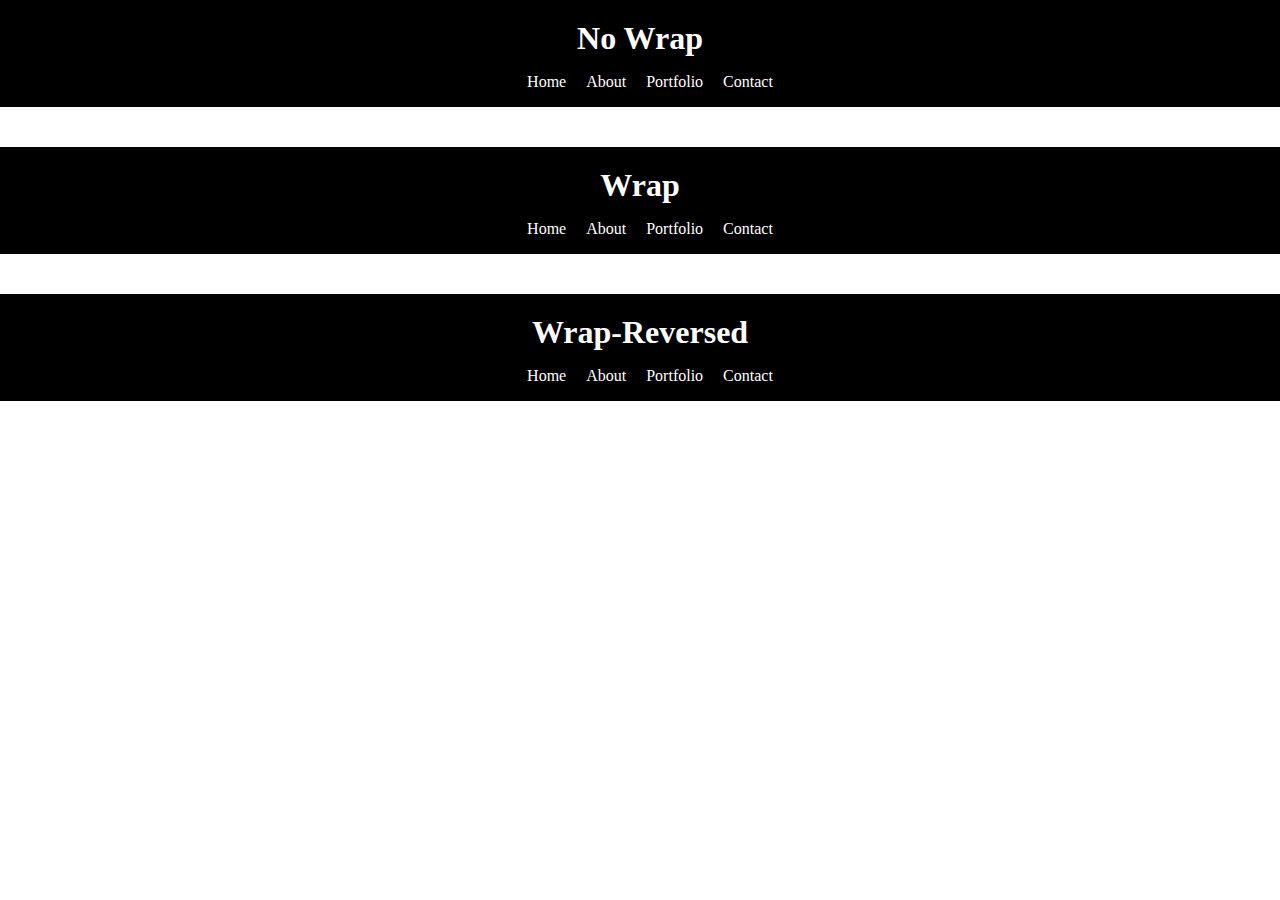
<file: deeper-with-flexbox/flex-wrap/index.html>
<!DOCTYPE html>
<html>
  <head>
    <meta charset="utf-8" />
    <meta name="viewport" content="width=device-width" />
    <title>Flex: Wrap</title>
    <link href="style.css" rel="stylesheet" type="text/css" />
  </head>

  <body>
    <header>
      <h1>No Wrap</h1>
      <nav>
        <ul id="menu" class="no-wrap">
          <li><a href="#">Home</a></li>
          <li><a href="#">About</a></li>
          <li><a href="#">Portfolio</a></li>
          <li><a href="#">Contact</a></li>
        </ul>
      </nav>
    </header>

    <header>
      <h1>Wrap</h1>
      <nav>
        <ul id="menu" class="wrap">
          <li><a href="#">Home</a></li>
          <li><a href="#">About</a></li>
          <li><a href="#">Portfolio</a></li>
          <li><a href="#">Contact</a></li>
        </ul>
      </nav>
    </header>

    <header>
      <h1>Wrap-Reversed</h1>
      <nav>
        <ul id="menu" class="rev-wrap">
          <li><a href="#">Home</a></li>
          <li><a href="#">About</a></li>
          <li><a href="#">Portfolio</a></li>
          <li><a href="#">Contact</a></li>
        </ul>
      </nav>
    </header>
  </body>
</html>
</file>
<file: deeper-with-flexbox/flex-wrap/style.css>
body {
  margin: 0;
}

header {
  background-color: #000;
  margin-bottom: 40px;
}

header h1 {
  color: #fff;
  text-align: center;
  margin: 0px;
  padding-top: 20px;
}

header nav {
  display: flex;
  justify-content: center;
}

header nav ul {
  display: flex;
  flex-direction: row;
  padding-bottom: 0px;
  max-width: 25%;
}

.wrap {
  flex-wrap: wrap;
}

.no-wrap {
  flex-wrap: nowrap;
}

.rev-wrap {
  flex-wrap: wrap-reverse;
}

header nav ul li {
  list-style-type: none;
}

header nav ul li a {
  color: #fff;
  text-decoration: none;
  padding: 0 20px 0px 0;
}

header nav ul li a:hover {
  color: #bdbdbd;
}
</file>
